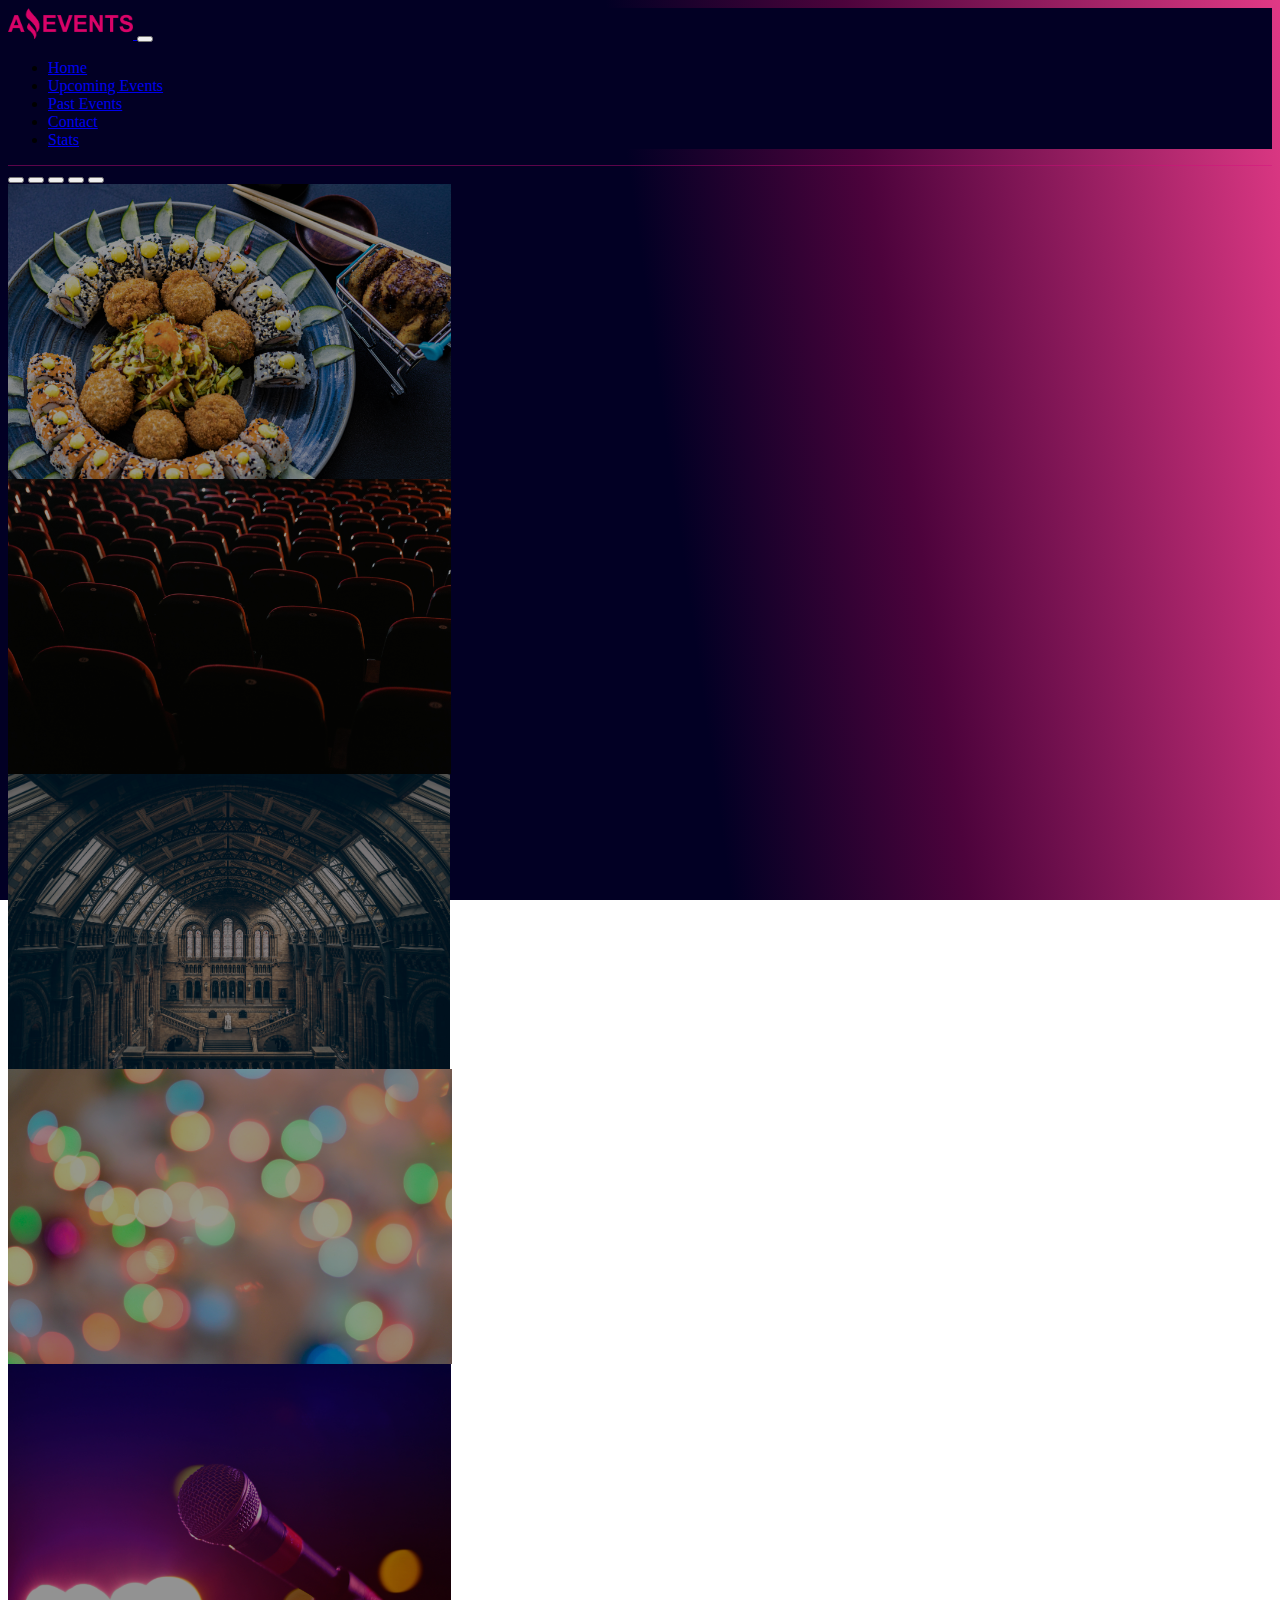
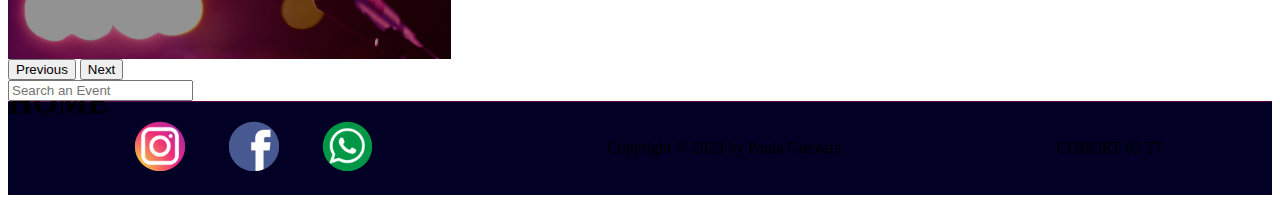
<file: index.html>
<!DOCTYPE html>
<html lang="en">

<head>
    <meta charset="UTF-8">
    <meta http-equiv="X-UA-Compatible" content="IE=edge">
    <meta name="viewport" content="width=device-width, initial-scale=1.0">
    <link rel="shortcut icon" href="./assets/favicon.png" type="image/x-icon">
    <title>AE Home</title>
    <link href="https://cdn.jsdelivr.net/npm/bootstrap@5.3.1/dist/css/bootstrap.min.css" rel="stylesheet"
        integrity="sha384-4bw+/aepP/YC94hEpVNVgiZdgIC5+VKNBQNGCHeKRQN+PtmoHDEXuppvnDJzQIu9" crossorigin="anonymous">
    <link rel="stylesheet" href="./styles/styles.css">
</head>


<body>
    <header>

        <nav class=" nav navbar navbar-dark navbar-expand-md  bg-body-tertiary">
            <div class="container-fluid">
                <a class="navbar-brand" href="#">
                    <img src="./assets/amazing_brand.png" alt="Bootstrap" width="125">
                </a>
                <button class="navbar-toggler" type="button" data-bs-toggle="collapse"
                    data-bs-target="#navbarSupportedContent" aria-controls="navbarSupportedContent"
                    aria-expanded="false" aria-label="Toggle navigation">
                    <span class="navbar-toggler-icon"></span>
                </button>
                <div class="collapse navbar-collapse" id="navbarSupportedContent">
                    <ul class="navbar-nav ms-auto">
                        <li class="nav-item">
                            <a class="nav-link active" aria-current="page" href="#">Home</a>
                        </li>
                        <li class="nav-item">
                            <a class="nav-link" href="./upcoming_events.html">Upcoming Events</a>
                        </li>
                        <li class="nav-item">
                            <a class="nav-link" href="./past_events.html">Past Events</a>
                        </li>
                        <li class="nav-item">
                            <a class="nav-link" href="./contact.html">Contact</a>
                        </li>
                        <li class="nav-item">
                            <a class="nav-link" href="./stats.html">Stats</a>
                        </li>

                    </ul>

                </div>
            </div>
        </nav>
    </header>

    <div class="container-fluid mt-2">
        <div id="carouselExampleIndicators" class="carousel slide col-auto" data-bs-ride="carousel">
            <div class="carousel-indicators">
                <button type="button" data-bs-target="#carouselExampleIndicators" data-bs-slide-to="0" class="active"
                    aria-current="true" aria-label="Slide 1"></button>
                <button type="button" data-bs-target="#carouselExampleIndicators" data-bs-slide-to="1"
                    aria-label="Slide 2"></button>
                <button type="button" data-bs-target="#carouselExampleIndicators" data-bs-slide-to="2"
                    aria-label="Slide 3"></button>
                <button type="button" data-bs-target="#carouselExampleIndicators" data-bs-slide-to="3"
                    aria-label="Slide 4"></button>
                <button type="button" data-bs-target="#carouselExampleIndicators" data-bs-slide-to="4"
                    aria-label="Slide 5"></button>
            </div>
            <div class="carousel-inner">
                <div class="carousel-item active c-item">
                    <img src="./assets/optional_banner_1.jpg" class="d-block w-100 c-img" alt="food">
                    <div class="carousel-caption top-0 mt-5 d-block">
                        <h1 class="display-1 fw-bolder mt-5">HOME</h1>
                    </div>
                </div>
                <div class="carousel-item c-item">
                    <img src="./assets/optional_banner_2.jpg" class="d-block w-100 c-img" alt="cinema seats">
                    <div class="carousel-caption top-0 mt-5  d-block">
                        <h1 class="display-1 fw-bolder mt-5">HOME</h1>
                    </div>
                </div>
                <div class="carousel-item c-item">
                    <img src="./assets/optional_banner_3.jpg" class="d-block w-100 c-img" alt="gothic building inside">
                    <div class="carousel-caption top-0 mt-5  d-block">
                        <h1 class="display-1 fw-bolder mt-5">HOME</h1>
                    </div>
                </div>
                <div class="carousel-item c-item">
                    <img src="./assets/optional_banner_4.jpg" class="d-block w-100 c-img"
                        alt="colorful distorted lights">
                    <div class="carousel-caption top-0 mt-5 d-block">
                        <h1 class="display-1 fw-bolder mt-5">HOME</h1>
                    </div>
                </div>
                <div class="carousel-item c-item">
                    <img src="./assets/optional_banner_5.jpg" class="d-block w-100 c-img" alt="microphone">
                    <div class="carousel-caption top-0 mt-5 d-block">
                        <h1 class="display-1 fw-bolder mt-5">HOME</h1>
                    </div>
                </div>
            </div>
            <button class="carousel-control-prev" type="button" data-bs-target="#carouselExampleIndicators"
                data-bs-slide="prev">
                <span class="carousel-control-prev-icon" aria-hidden="true"></span>
                <span class="visually-hidden">Previous</span>
            </button>
            <button class="carousel-control-next" type="button" data-bs-target="#carouselExampleIndicators"
                data-bs-slide="next">
                <span class="carousel-control-next-icon" aria-hidden="true"></span>
                <span class="visually-hidden">Next</span>
            </button>
        </div>

        <div class="container-fluid row row-cols-lg-auto g-3 align-content-around justify-content-around mt-3">
            <form class="form_op row row-cols-auto row-cols-lg-auto row-cols-sm-auto g-3" id="formContainer"></form>
            <div class="searchbar col-12">
                <form class="d-flex" role="search">
                    <input class="form-control" type="search" name="search" placeholder="Search an Event" aria-label="Search">
    
                </form>
            </div>
        </div>

        <div class="container mt-5">
            <div class="row" id="eventContainer"></div>
        </div>
    </div>
    <footer class="container-fluid mt-5 flex-column flex-xl-row flex-sm-column flex-md-column s-xl-row">
        <div class="social_med">
            <a href="http://www.instragram.com" target="_blank" rel="noopener noreferrer" title="instragram">
                <img src="./assets/instagram.png" alt="" class="social img-fluid">
            </a>
            <a href="http://www.facebook.com" target="_blank" rel="noopener noreferrer" title="facebook">
                <img src="./assets/facebook.png" alt="" class="social img-fluid">
            </a>
            <a href="http://www.whatsapp.com" target="_blank" rel="noopener noreferrer" title="whatsapp">

                <img src="./assets/whatsapp.png" alt="" class="social img-fluid">
            </a>
        </div>
        <p class="text-center">Copyright &copy; 2023 by Paula Guevara</p>

        <span class="text-center">COHORT 02 TT</span>


    </footer>


    <script src="https://cdn.jsdelivr.net/npm/bootstrap@5.3.1/dist/js/bootstrap.bundle.min.js"
        integrity="sha384-HwwvtgBNo3bZJJLYd8oVXjrBZt8cqVSpeBNS5n7C8IVInixGAoxmnlMuBnhbgrkm" crossorigin="anonymous">
        </script>
    <script src="./js/main.js"></script>
    <script src="./js/checkboxes.js"></script>
    <script src="./js/details.js"></script>
</body>

</html>
</file>
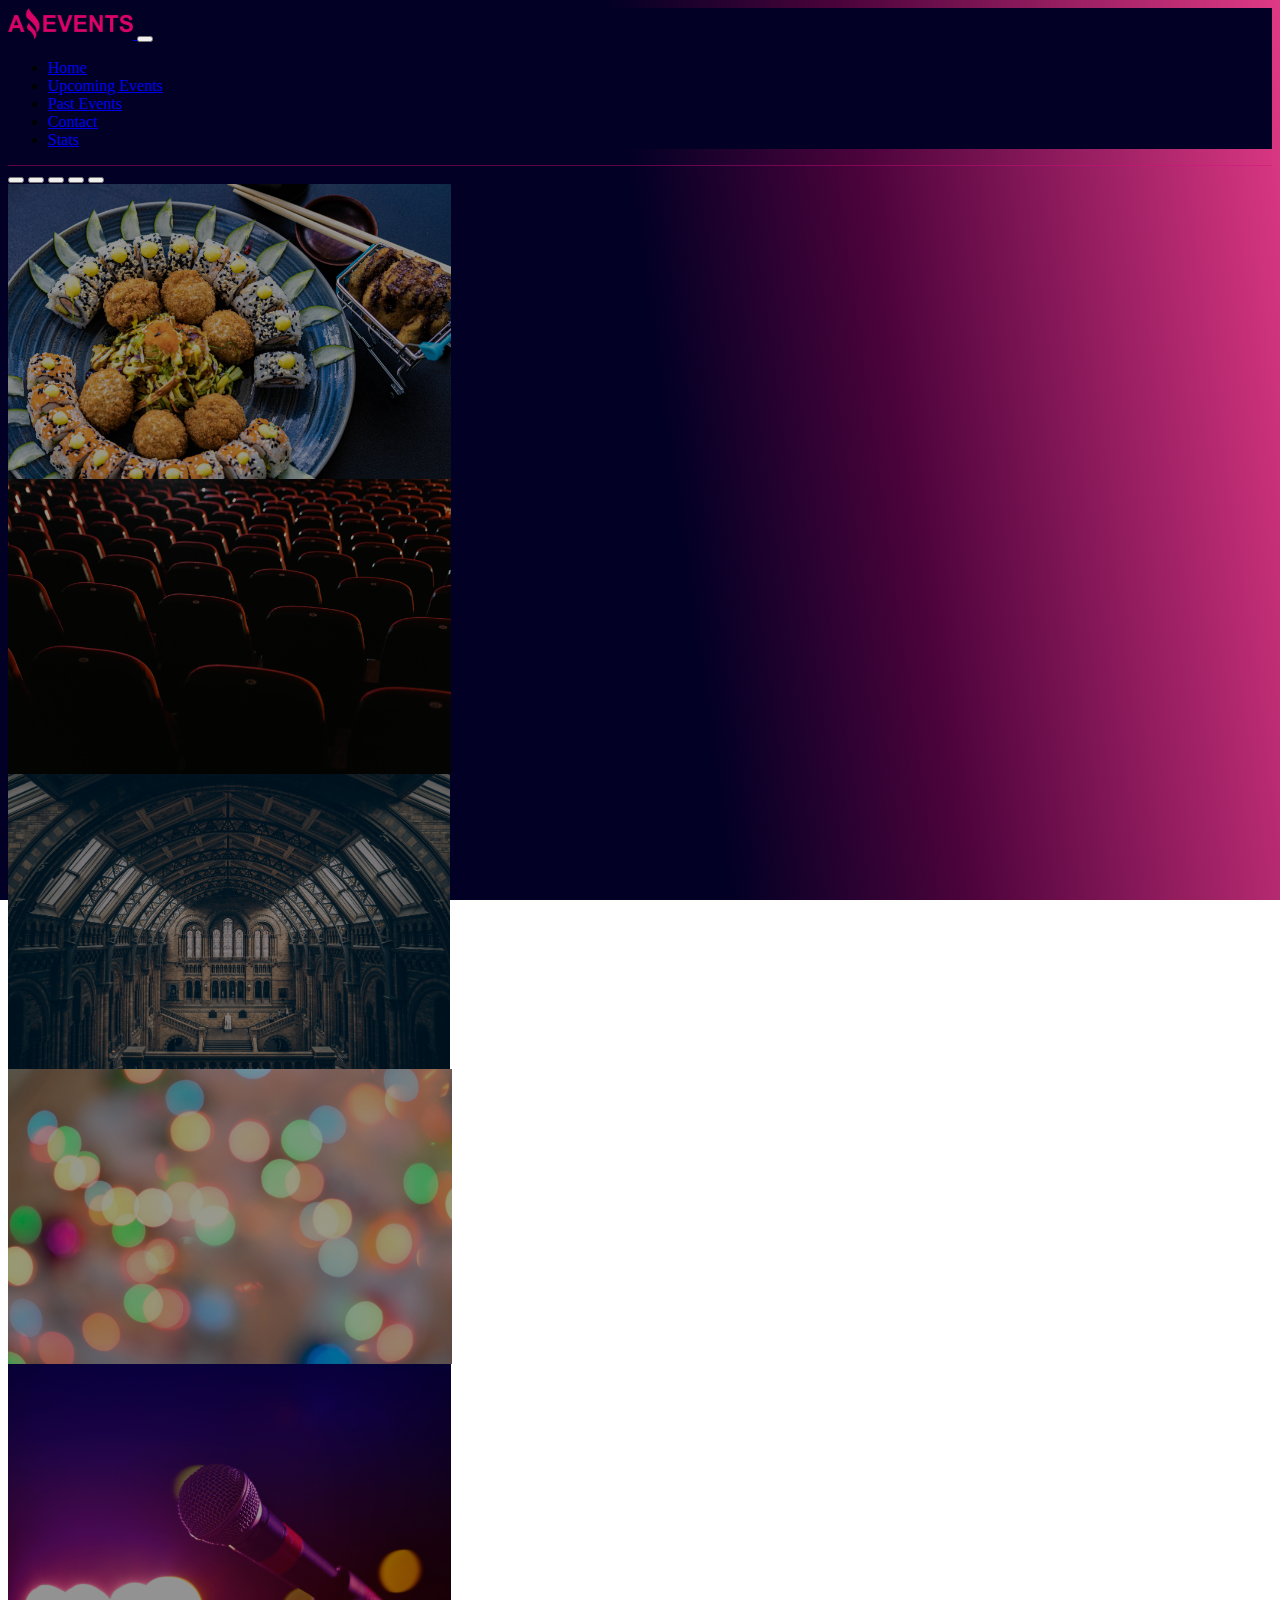
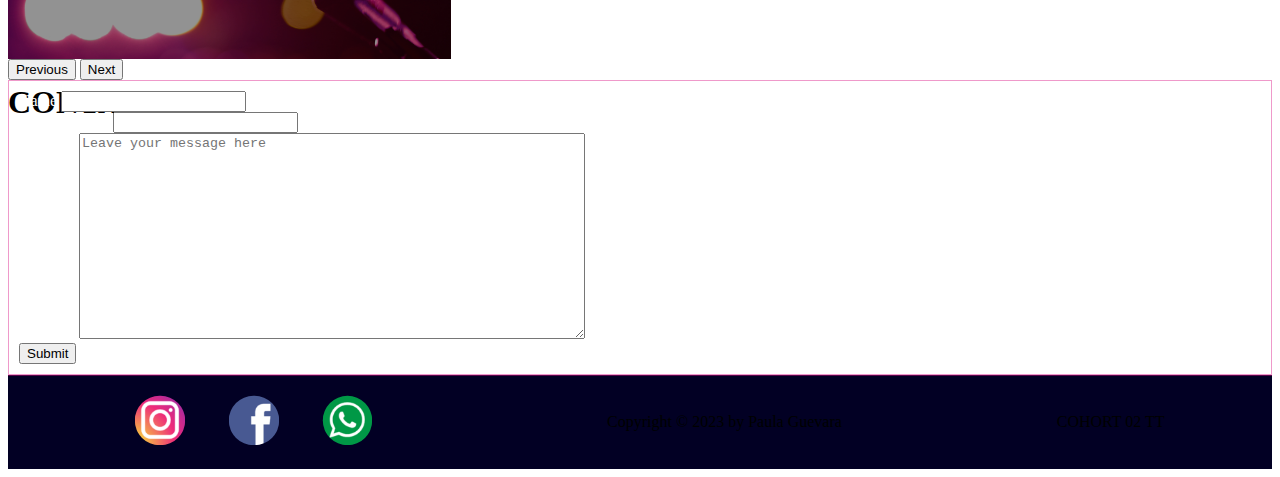
<file: contact.html>
<!DOCTYPE html>
<html lang="en">

<head>
    <meta charset="UTF-8">
    <meta http-equiv="X-UA-Compatible" content="IE=edge">
    <meta name="viewport" content="width=device-width, initial-scale=1.0">
    <link rel="shortcut icon" href="./assets/favicon.png" type="image/x-icon">
    <title>AE Contact</title>
    <link href="https://cdn.jsdelivr.net/npm/bootstrap@5.3.1/dist/css/bootstrap.min.css" rel="stylesheet"
        integrity="sha384-4bw+/aepP/YC94hEpVNVgiZdgIC5+VKNBQNGCHeKRQN+PtmoHDEXuppvnDJzQIu9" crossorigin="anonymous">
    <link rel="stylesheet" href="./styles/styles.css">
</head>


<body>
    <header>
        <nav class=" nav navbar navbar-dark navbar-expand-md  bg-body-tertiary">
            <div class="container-fluid">
                <a class="navbar-brand" href="./index.html">
                    <img src="./assets/amazing_brand.png" alt="Bootstrap" width="125">
                </a>
                <button class="navbar-toggler" type="button" data-bs-toggle="collapse"
                    data-bs-target="#navbarSupportedContent" aria-controls="navbarSupportedContent"
                    aria-expanded="false" aria-label="Toggle navigation">
                    <span class="navbar-toggler-icon"></span>
                </button>
                <div class="collapse navbar-collapse" id="navbarSupportedContent">
                    <ul class="navbar-nav ms-auto">
                        <li class="nav-item">
                            <a class="nav-link" aria-current="page" href="./index.html">Home</a>
                        </li>
                        <li class="nav-item">
                            <a class="nav-link" href="./index.html">Upcoming Events</a>
                        </li>
                        <li class="nav-item">
                            <a class="nav-link" href="./past_events.html">Past Events</a>
                        </li>
                        <li class="nav-item">
                            <a class="nav-link active" href="#">Contact</a>
                        </li>
                        <li class="nav-item">
                            <a class="nav-link" href="./stats.html">Stats</a>
                        </li>

                    </ul>

                </div>
            </div>
        </nav>
    </header>

    <main class="container-fluid mt-2">
        <div id="carouselExampleIndicators" class="carousel slide col-auto" data-bs-ride="carousel">
            <div class="carousel-indicators">
                <button type="button" data-bs-target="#carouselExampleIndicators" data-bs-slide-to="0" class="active"
                    aria-current="true" aria-label="Slide 1"></button>
                <button type="button" data-bs-target="#carouselExampleIndicators" data-bs-slide-to="1"
                    aria-label="Slide 2"></button>
                <button type="button" data-bs-target="#carouselExampleIndicators" data-bs-slide-to="2"
                    aria-label="Slide 3"></button>
                <button type="button" data-bs-target="#carouselExampleIndicators" data-bs-slide-to="3"
                    aria-label="Slide 4"></button>
                <button type="button" data-bs-target="#carouselExampleIndicators" data-bs-slide-to="4"
                    aria-label="Slide 5"></button>
            </div>
            <div class="carousel-inner">
                <div class="carousel-item active c-item">
                    <img src="./assets/optional_banner_1.jpg" class="d-block w-100 c-img" alt="food">
                    <div class="carousel-caption top-0 mt-5 d-block">
                        <h1 class="display-1 fw-bolder mt-5">CONTACT US</h1>
                    </div>
                </div>
                <div class="carousel-item c-item">
                    <img src="./assets/optional_banner_2.jpg" class="d-block w-100 c-img" alt="cinema seats">
                    <div class="carousel-caption top-0 mt-5  d-block">
                        <h1 class="display-1 fw-bolder mt-5">CONTACT US</h1>
                    </div>
                </div>
                <div class="carousel-item c-item">
                    <img src="./assets/optional_banner_3.jpg" class="d-block w-100 c-img" alt="gothic building inside">
                    <div class="carousel-caption top-0 mt-5  d-block">
                        <h1 class="display-1 fw-bolder mt-5">CONTACT US</h1>
                    </div>
                </div>
                <div class="carousel-item c-item">
                    <img src="./assets/optional_banner_4.jpg" class="d-block w-100 c-img"
                        alt="colorful distorted lights">
                    <div class="carousel-caption top-0 mt-5 d-block">
                        <h1 class="display-1 fw-bolder mt-5">CONTACT US</h1>
                    </div>
                </div>
                <div class="carousel-item c-item">
                    <img src="./assets/optional_banner_5.jpg" class="d-block w-100 c-img" alt="microphone">
                    <div class="carousel-caption top-0 mt-5 d-block">
                        <h1 class="display-1 fw-bolder mt-5">CONTACT US</h1>
                    </div>
                </div>
            </div>
            <button class="carousel-control-prev" type="button" data-bs-target="#carouselExampleIndicators"
                data-bs-slide="prev">
                <span class="carousel-control-prev-icon" aria-hidden="true"></span>
                <span class="visually-hidden">Previous</span>
            </button>
            <button class="carousel-control-next" type="button" data-bs-target="#carouselExampleIndicators"
                data-bs-slide="next">
                <span class="carousel-control-next-icon" aria-hidden="true"></span>
                <span class="visually-hidden">Next</span>
            </button>
        </div>

        <!-- Form-->
        <div class="container d-flex justify-content-around mt-5 mb-5">
            <form class="row g-3 form">
                <div class="col-md-6">
                    <label for="name" class="form-label">Name</label>
                    <input type="text" class="form-control" id="name">
                </div>
                <div class="col-md-6">
                    <label for="email" class="form-label">Email address</label>
                    <input type="email" class="form-control" id="email">
                </div>
                <div class="col-12">
                    <label for="message">Message</label>
                    <textarea class="form-control" placeholder="Leave your message here" id="message"></textarea>
                </div>
                <div class="col-12">
                    <button type="submit" class="btn btn-dark">Submit</button>

                </div>
            </form>
        </div>

    </main>
    <footer class="container-fluid mt-5 flex-column flex-xl-row flex-sm-column  flex-md-column s-xl-row">
        <div class="social_med">
            <a href="http://www.instragram.com" target="_blank" rel="noopener noreferrer" title="instragram">
                <img src="./assets/instagram.png" alt="" class="social img-fluid">
            </a>
            <a href="http://www.facebook.com" target="_blank" rel="noopener noreferrer" title="facebook">
                <img src="./assets/facebook.png" alt="" class="social img-fluid">
            </a>
            <a href="http://www.whatsapp.com" target="_blank" rel="noopener noreferrer" title="whatsapp">

                <img src="./assets/whatsapp.png" alt="" class="social img-fluid">
            </a>
        </div>
        <p class="text-center"> Copyright &copy; 2023 by Paula Guevara</p>
        <span class="text-center">COHORT 02 TT</span>
    </footer>
    <script src="https://cdn.jsdelivr.net/npm/bootstrap@5.3.1/dist/js/bootstrap.bundle.min.js"
        integrity="sha384-HwwvtgBNo3bZJJLYd8oVXjrBZt8cqVSpeBNS5n7C8IVInixGAoxmnlMuBnhbgrkm"
        crossorigin="anonymous"></script>
</body>

</html>
</file>
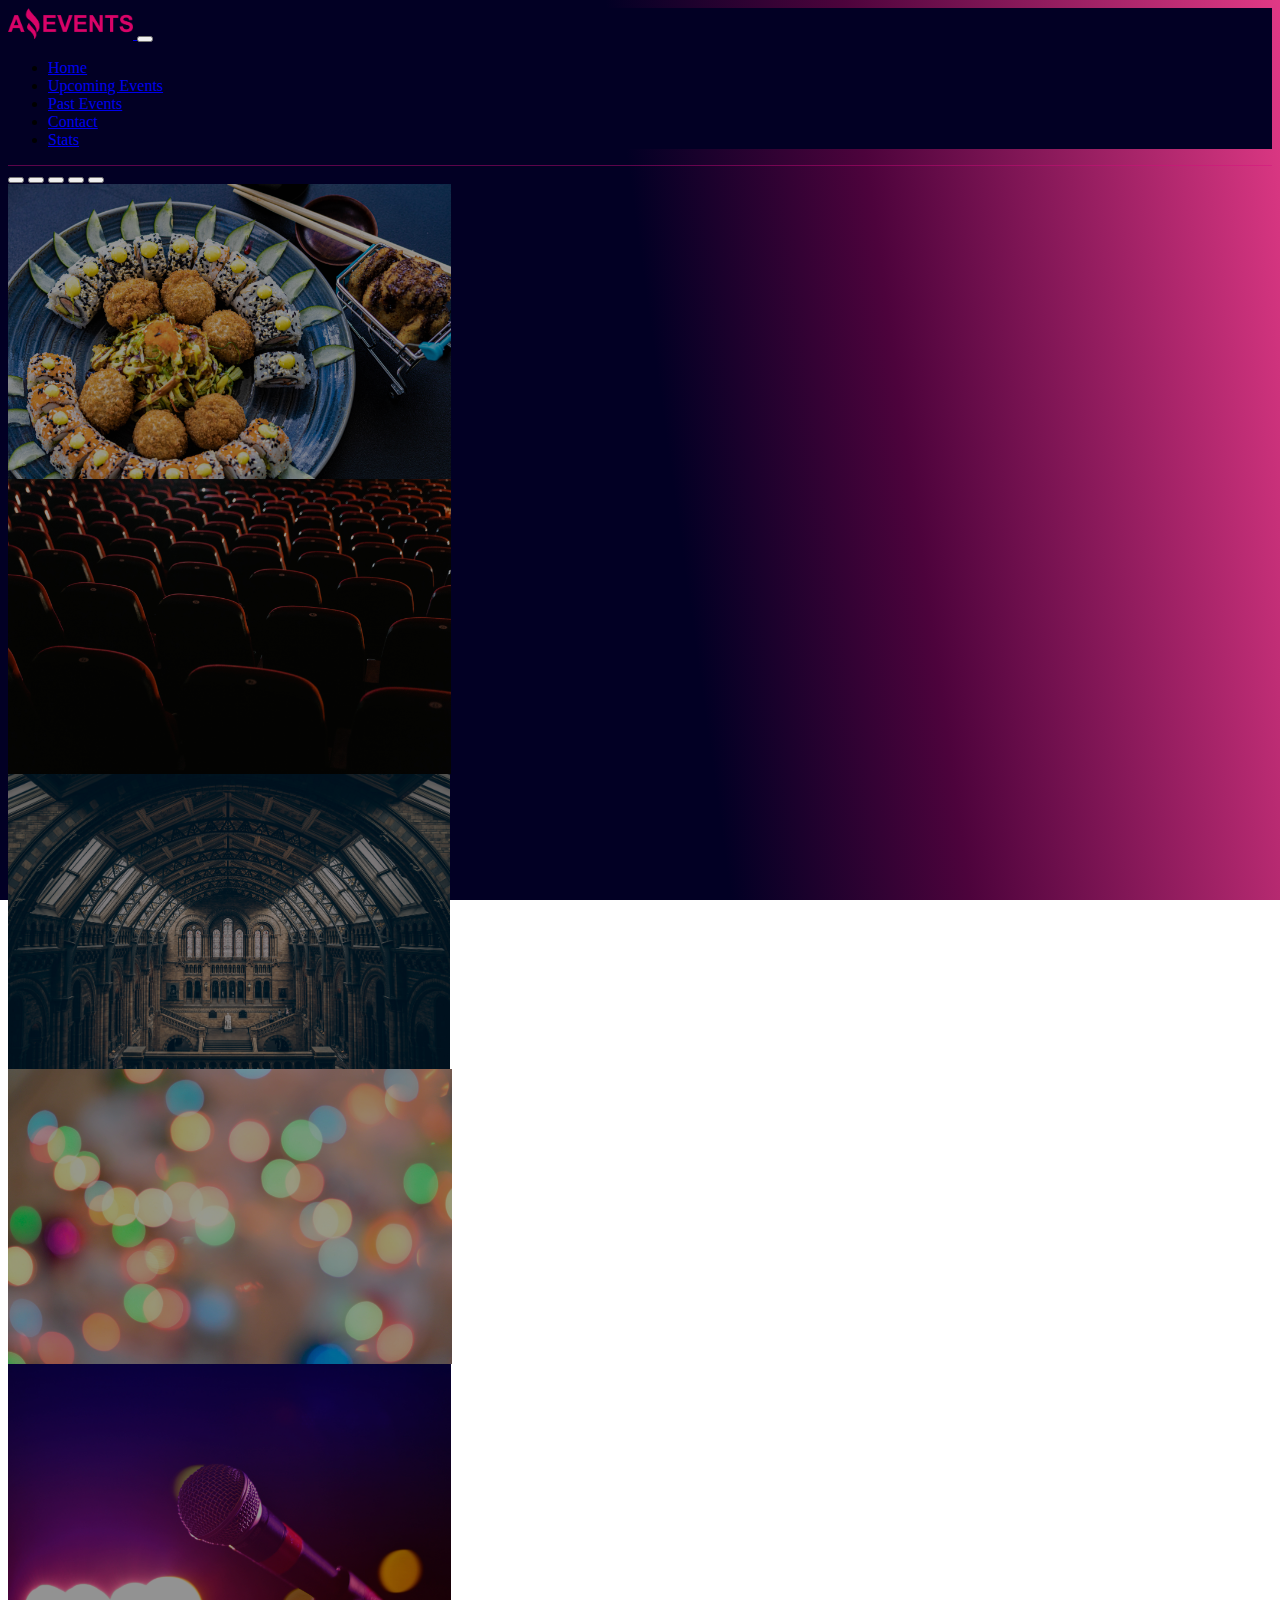
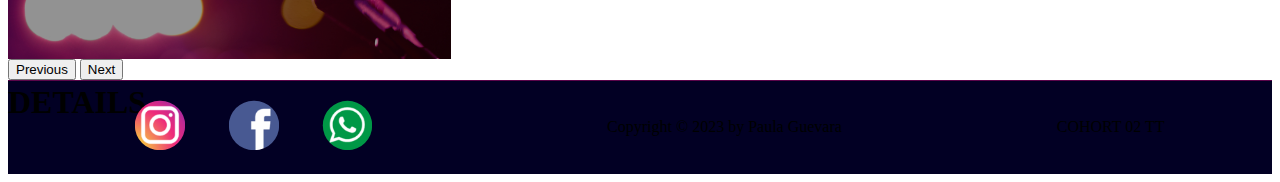
<file: details.html>
<!DOCTYPE html>
<html lang="en">

<head>
    <meta charset="UTF-8">
    <meta http-equiv="X-UA-Compatible" content="IE=edge">
    <meta name="viewport" content="width=device-width, initial-scale=1.0">
    <link rel="shortcut icon" href="./assets/favicon.png" type="image/x-icon">
    <title>AE Details</title>
    <link href="https://cdn.jsdelivr.net/npm/bootstrap@5.3.1/dist/css/bootstrap.min.css" rel="stylesheet"
        integrity="sha384-4bw+/aepP/YC94hEpVNVgiZdgIC5+VKNBQNGCHeKRQN+PtmoHDEXuppvnDJzQIu9" crossorigin="anonymous">
    <link rel="stylesheet" href="./styles/styles.css">
</head>


<body>
    <header>

        <nav class=" nav navbar navbar-dark navbar-expand-md  bg-body-tertiary">
            <div class="container-fluid">
                <a class="navbar-brand" href="./index.html">
                    <img src="./assets/amazing_brand.png" alt="Bootstrap" width="125">
                </a>
                <button class="navbar-toggler" type="button" data-bs-toggle="collapse"
                    data-bs-target="#navbarSupportedContent" aria-controls="navbarSupportedContent"
                    aria-expanded="false" aria-label="Toggle navigation">
                    <span class="navbar-toggler-icon"></span>
                </button>
                <div class="collapse navbar-collapse" id="navbarSupportedContent">
                    <ul class="navbar-nav ms-auto">
                        <li class="nav-item">
                            <a class="nav-link" aria-current="page" href="./index.html">Home</a>
                        </li>
                        <li class="nav-item">
                            <a class="nav-link" href="./index.html">Upcoming Events</a>
                        </li>
                        <li class="nav-item">
                            <a class="nav-link" href="./past_events.html">Past Events</a>
                        </li>
                        <li class="nav-item">
                            <a class="nav-link" href="./contact.html">Contact</a>
                        </li>
                        <li class="nav-item">
                            <a class="nav-link" href="./stats.html">Stats</a>
                        </li>

                    </ul>

                </div>
            </div>
        </nav>
    </header>

    <main class="container-fluid">
        <div id="carouselExampleIndicators" class="carousel slide col-auto" data-bs-ride="carousel">
            <div class="carousel-indicators">
                <button type="button" data-bs-target="#carouselExampleIndicators" data-bs-slide-to="0" class="active"
                    aria-current="true" aria-label="Slide 1"></button>
                <button type="button" data-bs-target="#carouselExampleIndicators" data-bs-slide-to="1"
                    aria-label="Slide 2"></button>
                <button type="button" data-bs-target="#carouselExampleIndicators" data-bs-slide-to="2"
                    aria-label="Slide 3"></button>
                <button type="button" data-bs-target="#carouselExampleIndicators" data-bs-slide-to="3"
                    aria-label="Slide 4"></button>
                <button type="button" data-bs-target="#carouselExampleIndicators" data-bs-slide-to="4"
                    aria-label="Slide 5"></button>
            </div>
            <div class="carousel-inner">
                <div class="carousel-item active c-item">
                    <img src="./assets/optional_banner_1.jpg" class="d-block w-100 c-img" alt="food">
                    <div class="carousel-caption top-0 mt-5 d-block">
                        <h1 class="display-1 fw-bolder mt-5">DETAILS</h1>
                    </div>
                </div>
                <div class="carousel-item c-item">
                    <img src="./assets/optional_banner_2.jpg" class="d-block w-100 c-img" alt="cinema seats">
                    <div class="carousel-caption top-0 mt-5  d-block">
                        <h1 class="display-1 fw-bolder mt-5">DETAILS</h1>
                    </div>
                </div>
                <div class="carousel-item c-item">
                    <img src="./assets/optional_banner_3.jpg" class="d-block w-100 c-img" alt="gothic building inside">
                    <div class="carousel-caption top-0 mt-5  d-block">
                        <h1 class="display-1 fw-bolder mt-5">DETAILS</h1>
                    </div>
                </div>
                <div class="carousel-item c-item">
                    <img src="./assets/optional_banner_4.jpg" class="d-block w-100 c-img"
                        alt="colorful distorted lights">
                    <div class="carousel-caption top-0 mt-5 d-block">
                        <h1 class="display-1 fw-bolder mt-5">DETAILS</h1>
                    </div>
                </div>
                <div class="carousel-item c-item">
                    <img src="./assets/optional_banner_5.jpg" class="d-block w-100 c-img" alt="microphone">
                    <div class="carousel-caption top-0 mt-5 d-block">
                        <h1 class="display-1 fw-bolder mt-5">DETAILS</h1>
                    </div>
                </div>
            </div>
            <button class="carousel-control-prev" type="button" data-bs-target="#carouselExampleIndicators"
                data-bs-slide="prev">
                <span class="carousel-control-prev-icon" aria-hidden="true"></span>
                <span class="visually-hidden">Previous</span>
            </button>
            <button class="carousel-control-next" type="button" data-bs-target="#carouselExampleIndicators"
                data-bs-slide="next">
                <span class="carousel-control-next-icon" aria-hidden="true"></span>
                <span class="visually-hidden">Next</span>
            </button>
        </div>
        <div class="card_div card mx-auto mb-3 bg-secondary-subtle mt-5" id="details_div">
        </div>
    </main>
    <footer class="container-fluid mt-5 flex-column flex-xl-row flex-sm-column  flex-md-column s-xl-row mt-5">
        <div class="social_med">
            <a href="http://www.instragram.com" target="_blank" rel="noopener noreferrer" title="instragram">
                <img src="./assets/instagram.png" alt="" class="social img-fluid">
            </a>
            <a href="http://www.facebook.com" target="_blank" rel="noopener noreferrer" title="facebook">
                <img src="./assets/facebook.png" alt="" class="social img-fluid">
            </a>
            <a href="http://www.whatsapp.com" target="_blank" rel="noopener noreferrer" title="whatsapp">

                <img src="./assets/whatsapp.png" alt="" class="social img-fluid">
            </a>
        </div>
        <p class="text-center">Copyright &copy; 2023 by Paula Guevara</p>
        <span class="text-center">COHORT 02 TT</span>
    </footer>

    <script src="https://cdn.jsdelivr.net/npm/bootstrap@5.3.1/dist/js/bootstrap.bundle.min.js"
        integrity="sha384-HwwvtgBNo3bZJJLYd8oVXjrBZt8cqVSpeBNS5n7C8IVInixGAoxmnlMuBnhbgrkm"
        crossorigin="anonymous"></script>
    <script src="./js/details.js"></script>
</body>

</html>
</file>
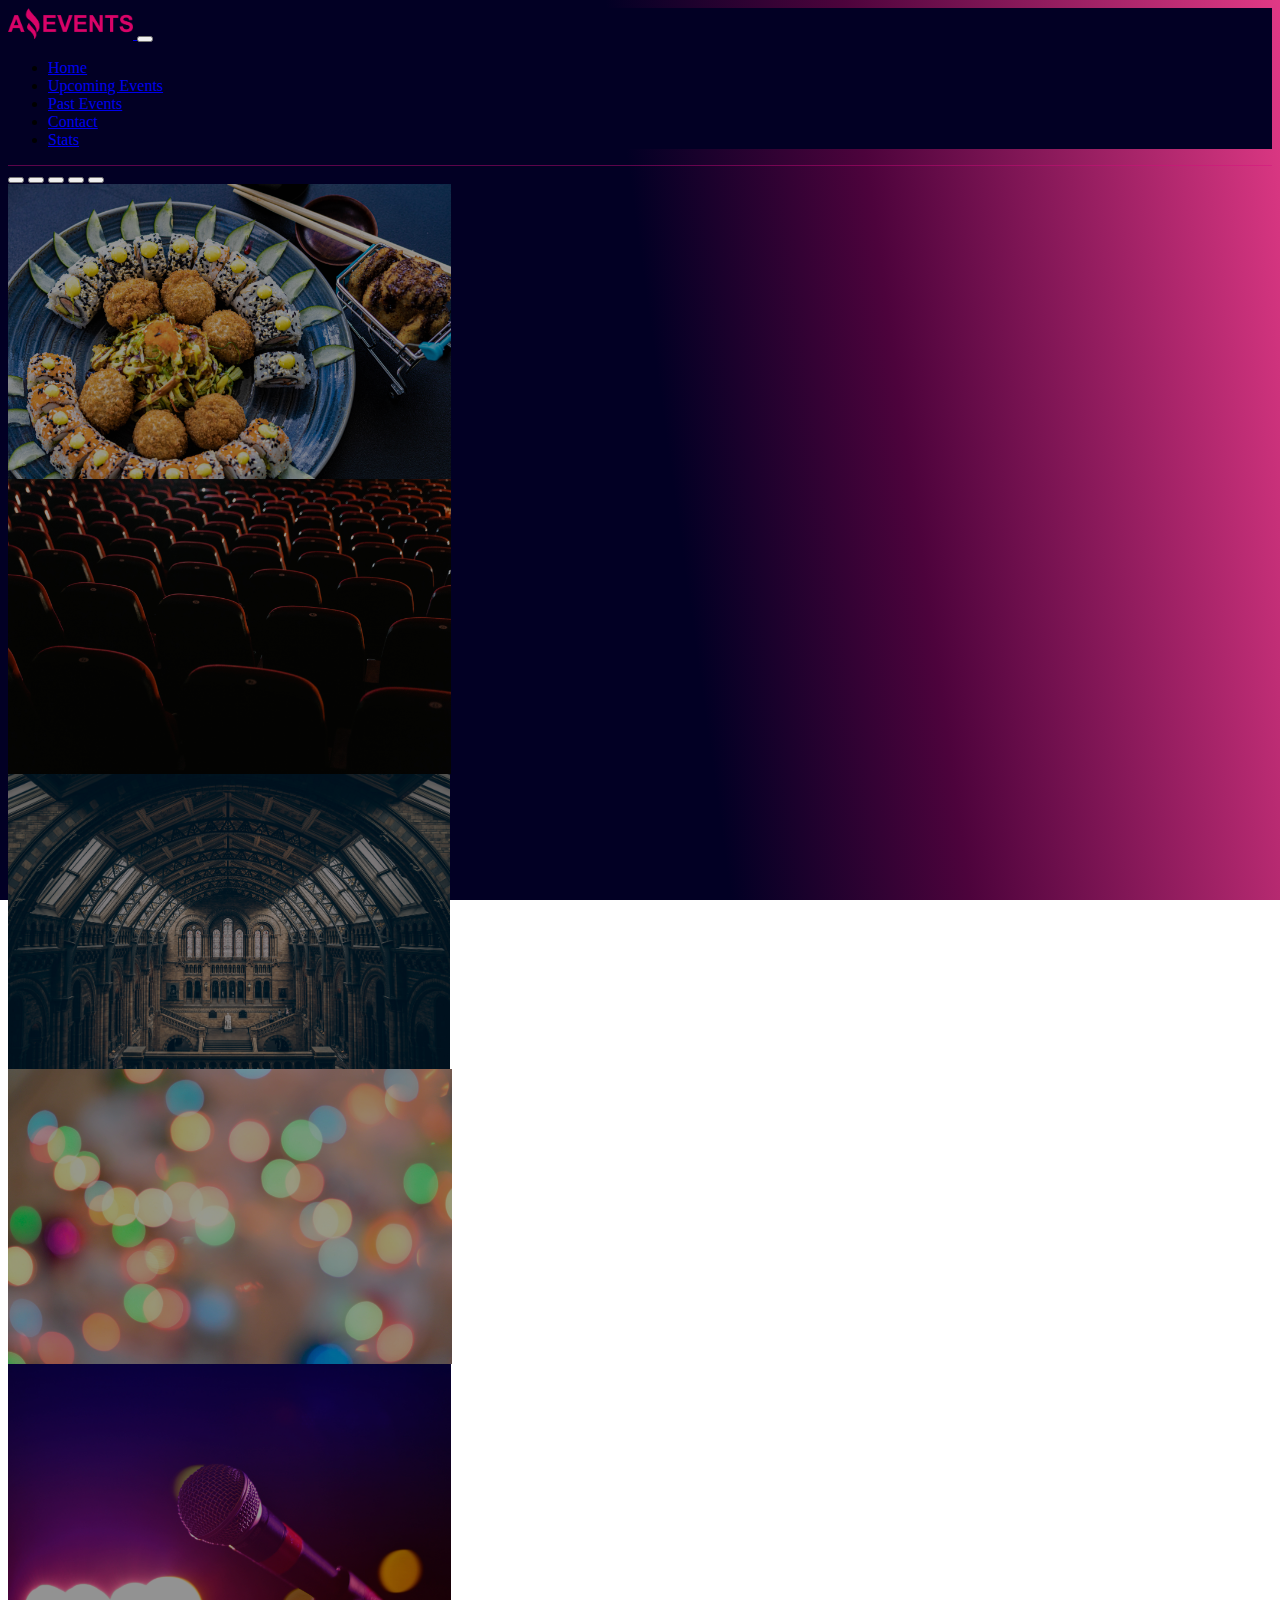
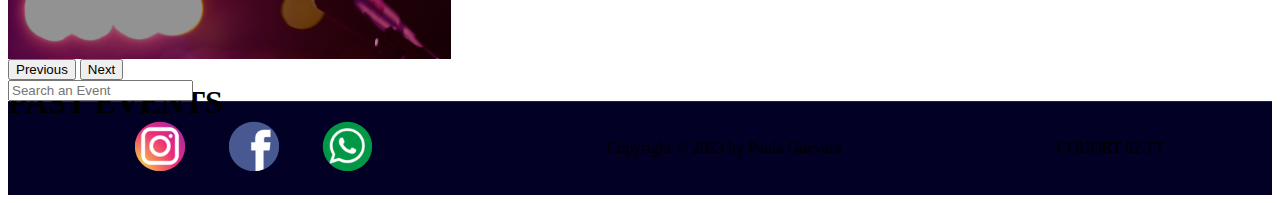
<file: past_events.html>
<!DOCTYPE html>
<html lang="en">

<head>
    <meta charset="UTF-8">
    <meta http-equiv="X-UA-Compatible" content="IE=edge">
    <meta name="viewport" content="width=device-width, initial-scale=1.0">
    <link rel="shortcut icon" href="./assets/favicon.png" type="image/x-icon">
    <title>AE Past Events</title>
    <link href="https://cdn.jsdelivr.net/npm/bootstrap@5.3.1/dist/css/bootstrap.min.css" rel="stylesheet"
        integrity="sha384-4bw+/aepP/YC94hEpVNVgiZdgIC5+VKNBQNGCHeKRQN+PtmoHDEXuppvnDJzQIu9" crossorigin="anonymous">
    <link rel="stylesheet" href="./styles/styles.css">
</head>


<body>
    <header>

        <nav class=" nav navbar navbar-dark navbar-expand-md  bg-body-tertiary">
            <div class="container-fluid">
                <a class="navbar-brand" href="./index.html">
                    <img src="./assets/amazing_brand.png" alt="Bootstrap" width="125">
                </a>
                <button class="navbar-toggler" type="button" data-bs-toggle="collapse"
                    data-bs-target="#navbarSupportedContent" aria-controls="navbarSupportedContent"
                    aria-expanded="false" aria-label="Toggle navigation">
                    <span class="navbar-toggler-icon"></span>
                </button>
                <div class="collapse navbar-collapse" id="navbarSupportedContent">
                    <ul class="navbar-nav ms-auto">
                        <li class="nav-item">
                            <a class="nav-link" aria-current="page" href="./index.html">Home</a>
                        </li>
                        <li class="nav-item">
                            <a class="nav-link" href="./index.html">Upcoming Events</a>
                        </li>
                        <li class="nav-item">
                            <a class="nav-link active" href="#">Past Events</a>
                        </li>
                        <li class="nav-item">
                            <a class="nav-link" href="./contact.html">Contact</a>
                        </li>
                        <li class="nav-item">
                            <a class="nav-link" href="./stats.html">Stats</a>
                        </li>

                    </ul>

                </div>
            </div>
        </nav>
    </header>

    <main class="container-fluid mt-2">
        <div id="carouselExampleIndicators" class="carousel slide col-auto" data-bs-ride="carousel">
            <div class="carousel-indicators">
                <button type="button" data-bs-target="#carouselExampleIndicators" data-bs-slide-to="0" class="active"
                    aria-current="true" aria-label="Slide 1"></button>
                <button type="button" data-bs-target="#carouselExampleIndicators" data-bs-slide-to="1"
                    aria-label="Slide 2"></button>
                <button type="button" data-bs-target="#carouselExampleIndicators" data-bs-slide-to="2"
                    aria-label="Slide 3"></button>
                <button type="button" data-bs-target="#carouselExampleIndicators" data-bs-slide-to="3"
                    aria-label="Slide 4"></button>
                <button type="button" data-bs-target="#carouselExampleIndicators" data-bs-slide-to="4"
                    aria-label="Slide 5"></button>
            </div>
            <div class="carousel-inner">
                <div class="carousel-item active c-item">
                    <img src="./assets/optional_banner_1.jpg" class="d-block w-100 c-img" alt="food">
                    <div class="carousel-caption top-0 mt-5 d-block">
                        <h1 class="display-1 fw-bolder mt-5">PAST EVENTS</h1>
                    </div>
                </div>
                <div class="carousel-item c-item">
                    <img src="./assets/optional_banner_2.jpg" class="d-block w-100 c-img" alt="cinema seats">
                    <div class="carousel-caption top-0 mt-5  d-block">
                        <h1 class="display-1 fw-bolder mt-5">PAST EVENTS</h1>
                    </div>
                </div>
                <div class="carousel-item c-item">
                    <img src="./assets/optional_banner_3.jpg" class="d-block w-100 c-img" alt="gothic building inside">
                    <div class="carousel-caption top-0 mt-5  d-block">
                        <h1 class="display-1 fw-bolder mt-5">PAST EVENTS</h1>
                    </div>
                </div>
                <div class="carousel-item c-item">
                    <img src="./assets/optional_banner_4.jpg" class="d-block w-100 c-img"
                        alt="colorful distorted lights">
                    <div class="carousel-caption top-0 mt-5 d-block">
                        <h1 class="display-1 fw-bolder mt-5">PAST EVENTS</h1>
                    </div>
                </div>
                <div class="carousel-item c-item">
                    <img src="./assets/optional_banner_5.jpg" class="d-block w-100 c-img" alt="microphone">
                    <div class="carousel-caption top-0 mt-5 d-block">
                        <h1 class="display-1 fw-bolder mt-5">PAST EVENTS</h1>
                    </div>
                </div>
            </div>
            <button class="carousel-control-prev" type="button" data-bs-target="#carouselExampleIndicators"
                data-bs-slide="prev">
                <span class="carousel-control-prev-icon" aria-hidden="true"></span>
                <span class="visually-hidden">Previous</span>
            </button>
            <button class="carousel-control-next" type="button" data-bs-target="#carouselExampleIndicators"
                data-bs-slide="next">
                <span class="carousel-control-next-icon" aria-hidden="true"></span>
                <span class="visually-hidden">Next</span>
            </button>
        </div>
        <div class="container-fluid row row-cols-lg-auto g-3 align-content-around justify-content-around mt-3">
            <form class="form_op row row-cols-auto row-cols-lg-auto row-cols-sm-auto g-3" id="formContainer"></form>
            <div class="searchbar col-12">
                <form class="d-flex" role="search">
                    <input class="form-control" type="search" name="search" placeholder="Search an Event" aria-label="Search">
                </form>
            </div>
        </div>
        
        <div class="container mt-5">
            <div class="row" id="eventContainer"></div>
        </div>

    </main>
    <footer class="container-fluid mt-5 flex-column flex-xl-row flex-sm-column  flex-md-column s-xl-row">
        <div class="social_med">
            <a href="http://www.instragram.com" target="_blank" rel="noopener noreferrer" title="instragram">
                <img src="./assets/instagram.png" alt="" class="social img-fluid">
            </a>
            <a href="http://www.facebook.com" target="_blank" rel="noopener noreferrer" title="facebook">
                <img src="./assets/facebook.png" alt="" class="social img-fluid">
            </a>
            <a href="http://www.whatsapp.com" target="_blank" rel="noopener noreferrer" title="whatsapp">

                <img src="./assets/whatsapp.png" alt="" class="social img-fluid">
            </a>
        </div>
        <p class="text-center">Copyright &copy; 2023 by Paula Guevara</p>
        <span class="text-center">COHORT 02 TT</span>
    </footer>
    <script src="https://cdn.jsdelivr.net/npm/bootstrap@5.3.1/dist/js/bootstrap.bundle.min.js"
        integrity="sha384-HwwvtgBNo3bZJJLYd8oVXjrBZt8cqVSpeBNS5n7C8IVInixGAoxmnlMuBnhbgrkm" crossorigin="anonymous">
        </script>
    <script src="./js/main.js"></script>
    <script src="./js/past_events.js"></script>
    <script src="./js/checkboxes.js"></script>
</body>

</html>
</file>
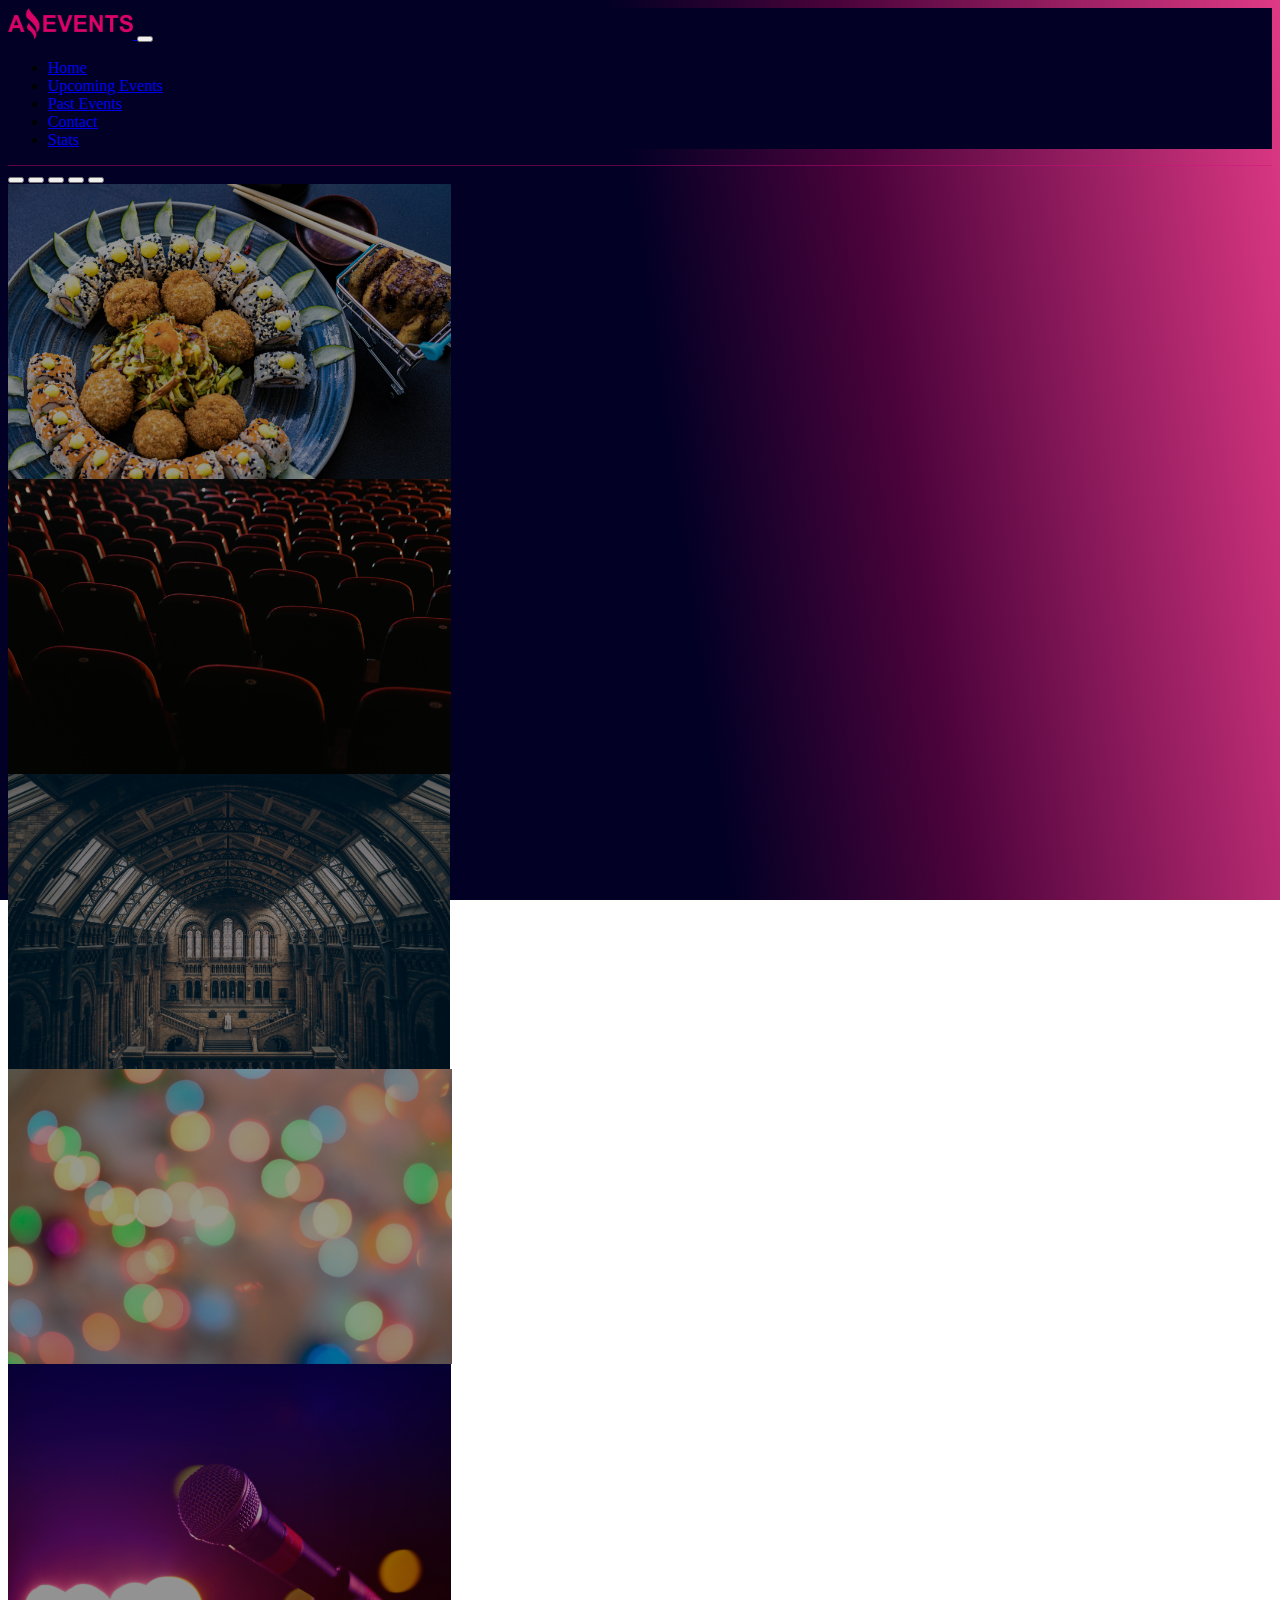
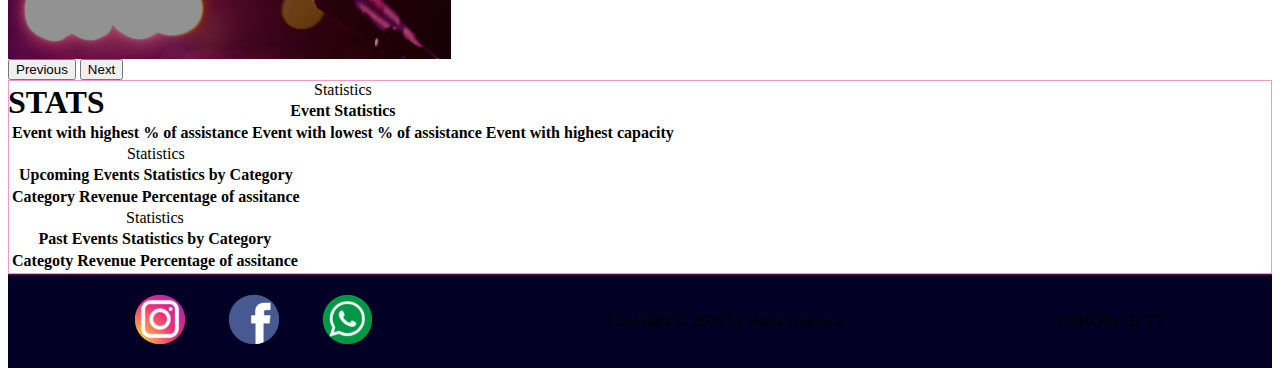
<file: stats.html>
<!DOCTYPE html>
<html lang="en">

<head>
    <meta charset="UTF-8">
    <meta http-equiv="X-UA-Compatible" content="IE=edge">
    <meta name="viewport" content="width=device-width, initial-scale=1.0">
    <link rel="shortcut icon" href="./assets/favicon.png" type="image/x-icon">
    <title>AE Stats</title>
    <link href="https://cdn.jsdelivr.net/npm/bootstrap@5.3.1/dist/css/bootstrap.min.css" rel="stylesheet"
        integrity="sha384-4bw+/aepP/YC94hEpVNVgiZdgIC5+VKNBQNGCHeKRQN+PtmoHDEXuppvnDJzQIu9" crossorigin="anonymous">
    <link rel="stylesheet" href="./styles/styles.css">
</head>

<body>
    <header>
        <nav class=" nav navbar navbar-dark navbar-expand-md  bg-body-tertiary">
            <div class="container-fluid">
                <a class="navbar-brand" href="./index.html">
                    <img src="./assets/amazing_brand.png" alt="Bootstrap" width="125">
                </a>
                <button class="navbar-toggler" type="button" data-bs-toggle="collapse"
                    data-bs-target="#navbarSupportedContent" aria-controls="navbarSupportedContent"
                    aria-expanded="false" aria-label="Toggle navigation">
                    <span class="navbar-toggler-icon"></span>
                </button>
                <div class="collapse navbar-collapse" id="navbarSupportedContent">
                    <ul class="navbar-nav ms-auto">
                        <li class="nav-item">
                            <a class="nav-link" aria-current="page" href="./index.html">Home</a>
                        </li>
                        <li class="nav-item">
                            <a class="nav-link" href="./index.html">Upcoming Events</a>
                        </li>
                        <li class="nav-item">
                            <a class="nav-link" href="./past_events.html">Past Events</a>
                        </li>
                        <li class="nav-item">
                            <a class="nav-link" href="./contact.html">Contact</a>
                        </li>
                        <li class="nav-item">
                            <a class="nav-link active" href="#">Stats</a>
                        </li>
                    </ul>

                </div>
            </div>
        </nav>
    </header>

    <main class="container-fluid mt-2">
        <div id="carouselExampleIndicators" class="carousel slide col-auto" data-bs-ride="carousel">
            <div class="carousel-indicators">
                <button type="button" data-bs-target="#carouselExampleIndicators" data-bs-slide-to="0" class="active"
                    aria-current="true" aria-label="Slide 1"></button>
                <button type="button" data-bs-target="#carouselExampleIndicators" data-bs-slide-to="1"
                    aria-label="Slide 2"></button>
                <button type="button" data-bs-target="#carouselExampleIndicators" data-bs-slide-to="2"
                    aria-label="Slide 3"></button>
                <button type="button" data-bs-target="#carouselExampleIndicators" data-bs-slide-to="3"
                    aria-label="Slide 4"></button>
                <button type="button" data-bs-target="#carouselExampleIndicators" data-bs-slide-to="4"
                    aria-label="Slide 5"></button>
            </div>
            <div class="carousel-inner">
                <div class="carousel-item active c-item">
                    <img src="./assets/optional_banner_1.jpg" class="d-block w-100 c-img" alt="food">
                    <div class="carousel-caption top-0 mt-5 d-block">
                        <h1 class="display-1 fw-bolder mt-5">STATS</h1>
                    </div>
                </div>
                <div class="carousel-item c-item">
                    <img src="./assets/optional_banner_2.jpg" class="d-block w-100 c-img" alt="cinema seats">
                    <div class="carousel-caption top-0 mt-5  d-block">
                        <h1 class="display-1 fw-bolder mt-5">STATS</h1>
                    </div>
                </div>
                <div class="carousel-item c-item">
                    <img src="./assets/optional_banner_3.jpg" class="d-block w-100 c-img" alt="gothic building inside">
                    <div class="carousel-caption top-0 mt-5  d-block">
                        <h1 class="display-1 fw-bolder mt-5">STATS</h1>
                    </div>
                </div>
                <div class="carousel-item c-item">
                    <img src="./assets/optional_banner_4.jpg" class="d-block w-100 c-img"
                        alt="colorful distorted lights">
                    <div class="carousel-caption top-0 mt-5 d-block">
                        <h1 class="display-1 fw-bolder mt-5">STATS</h1>
                    </div>
                </div>
                <div class="carousel-item c-item">
                    <img src="./assets/optional_banner_5.jpg" class="d-block w-100 c-img" alt="microphone">
                    <div class="carousel-caption top-0 mt-5 d-block">
                        <h1 class="display-1 fw-bolder mt-5">STATS</h1>
                    </div>
                </div>
            </div>
            <button class="carousel-control-prev" type="button" data-bs-target="#carouselExampleIndicators"
                data-bs-slide="prev">
                <span class="carousel-control-prev-icon" aria-hidden="true"></span>
                <span class="visually-hidden">Previous</span>
            </button>
            <button class="carousel-control-next" type="button" data-bs-target="#carouselExampleIndicators"
                data-bs-slide="next">
                <span class="carousel-control-next-icon" aria-hidden="true"></span>
                <span class="visually-hidden">Next</span>
            </button>
        </div>

        <!-- table -->

        <div class="table-responsive mx-auto mt-5 mb-5 div_table" id="t1">
            <table class="table table-secondary table-bordered table-striped-columns">
                <caption class="d-none">Statistics</caption>
                <thead class="table-dark">
                    <tr>
                        <th scope="col" colspan="3" class="text-center">Event Statistics</th>
                    </tr>
                    <tr>
                        <th scope="row">Event with highest % of assistance</th>
                        <th scope="row">Event with lowest % of assistance</th>
                        <th scope="row">Event with highest capacity</th>
                    </tr>
                </thead>
                <tbody class="table-group-divider">  
                </tbody>
            </table>
            <table class="table table-secondary table-bordered table-striped-columns" id="t2">
                <caption class="d-none">Statistics</caption>

                <thead class="table-dark">
                    <tr>
                        <th scope="col" colspan="3" class="text-center">Upcoming Events Statistics by Category</th>
                    </tr>
                    <tr>
                        <th scope="row">Category</th>
                        <th scope="row">Revenue</th>
                        <th scope="row">Percentage of assitance</th>
                    </tr>
                </thead>
                <tbody>
                </tbody>
            </table>
            <table class="table table-secondary table-bordered table-striped-columns" id="t3">
                <caption class="d-none">Statistics</caption>

                <thead class="table-dark">
                    <tr>
                        <th scope="col" colspan="3" class="text-center"> Past Events Statistics by Category</th>
                    </tr>
                    <tr>
                        <th scope="row">Categoty</th>
                        <th scope="row">Revenue</th>
                        <th scope="row">Percentage of assitance</th>
                    </tr>
                </thead>
                <tbody>
                </tbody>

            </table>
        </div>
    </main>
    <footer class="container-fluid mt-5 flex-column flex-xl-row flex-sm-column  flex-md-column s-xl-row">
        <div class="social_med">
            <a href="http://www.instragram.com" target="_blank" rel="noopener noreferrer" title="instragram">
                <img src="./assets/instagram.png" alt="" class="social img-fluid">
            </a>
            <a href="http://www.facebook.com" target="_blank" rel="noopener noreferrer" title="facebook">
                <img src="./assets/facebook.png" alt="" class="social img-fluid">
            </a>
            <a href="http://www.whatsapp.com" target="_blank" rel="noopener noreferrer" title="whatsapp">

                <img src="./assets/whatsapp.png" alt="" class="social img-fluid">
            </a>
        </div>
        <p class="text-center"> Copyright &copy; 2023 by Paula Guevara</p>
        <span class="text-center">COHORT 02 TT</span>
    </footer>
    <script src="https://cdn.jsdelivr.net/npm/bootstrap@5.3.1/dist/js/bootstrap.bundle.min.js"
        integrity="sha384-HwwvtgBNo3bZJJLYd8oVXjrBZt8cqVSpeBNS5n7C8IVInixGAoxmnlMuBnhbgrkm"
        crossorigin="anonymous"></script>
        <script src="./js/main.js"></script>
        <script src="./js/upcoming_events.js"></script>
        <script src="./js/past_events.js"></script>
        <script src="./js/stats.js"></script>
</body>

</html>
</file>
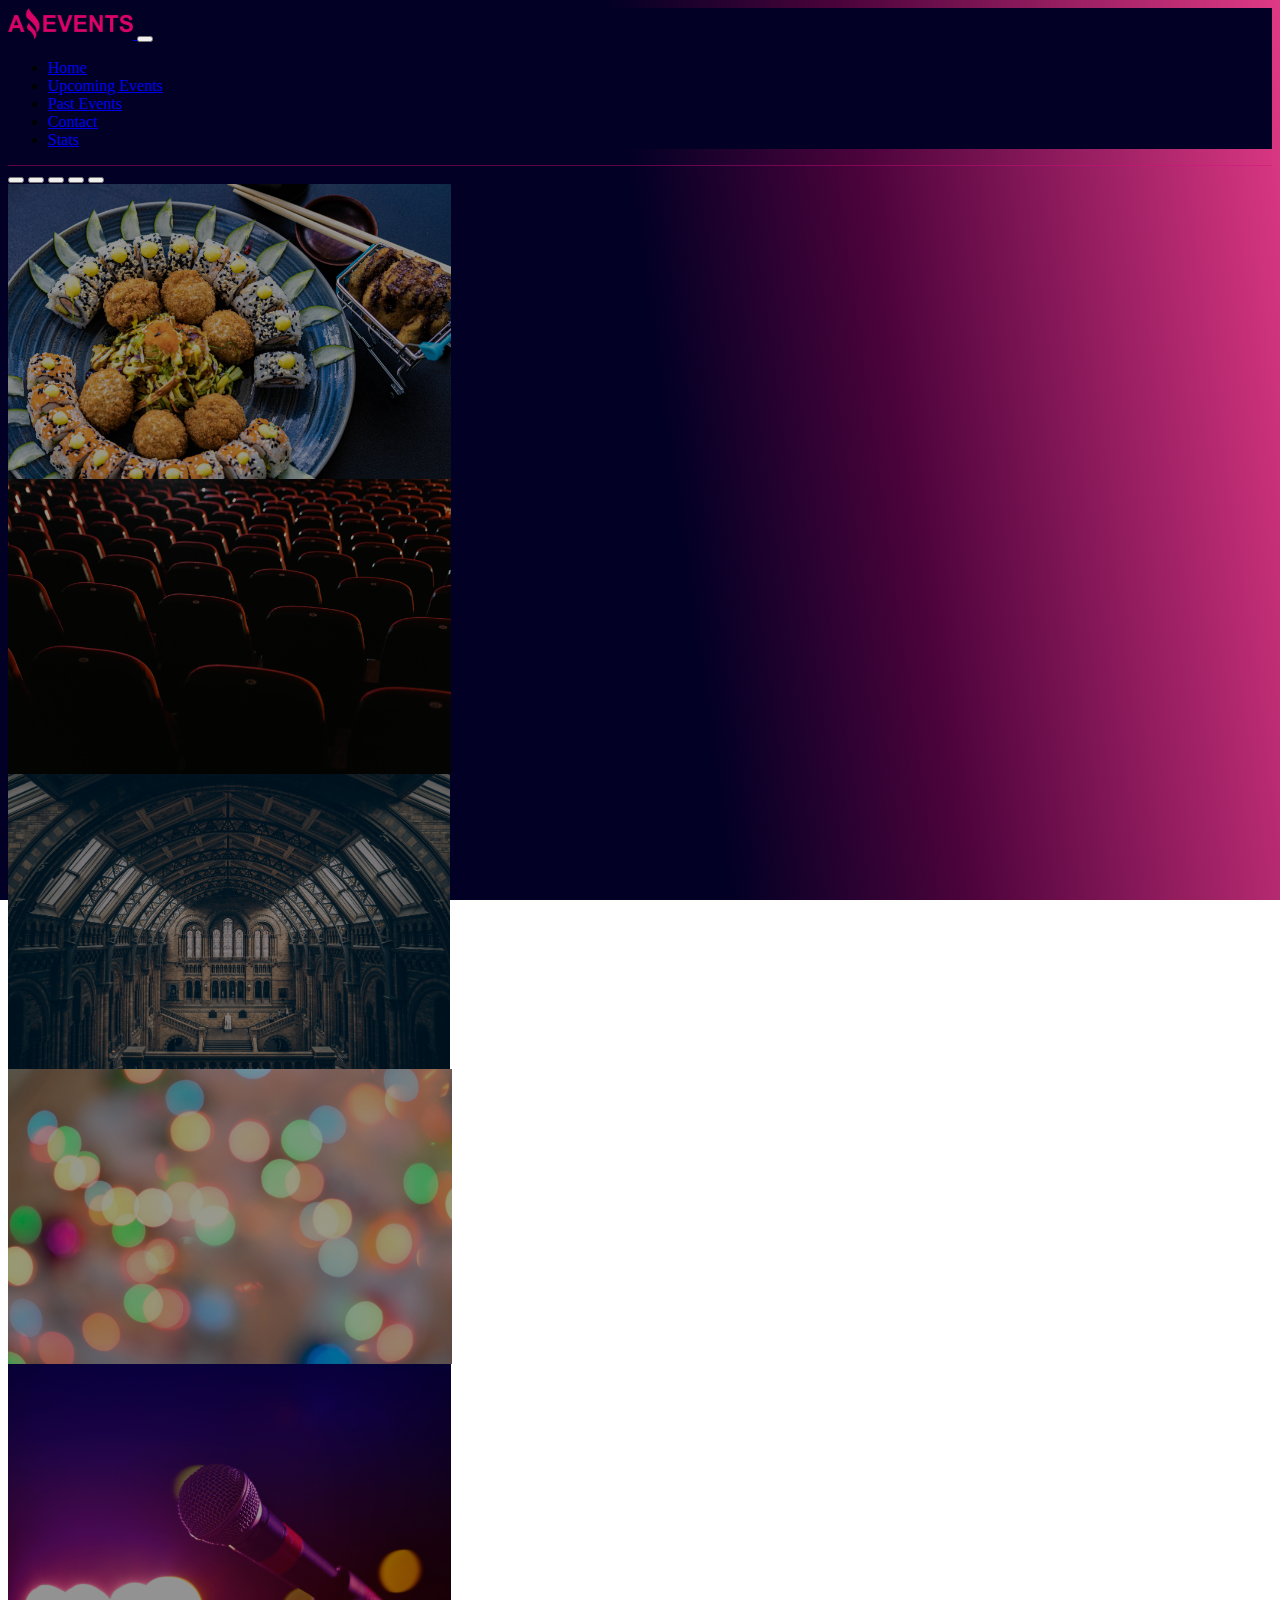
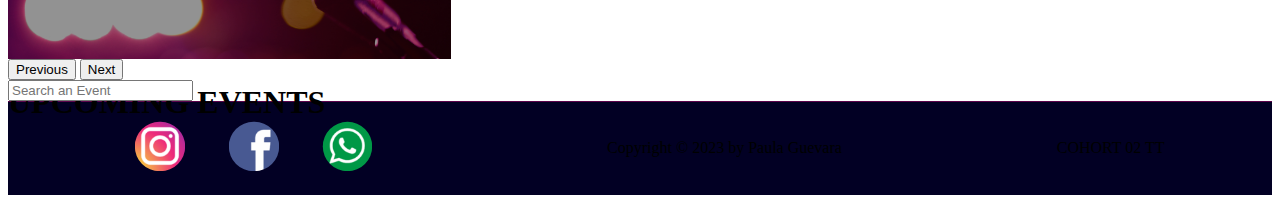
<file: upcoming_events.html>
<!DOCTYPE html>
<html lang="en">

<head>
    <meta charset="UTF-8">
    <meta http-equiv="X-UA-Compatible" content="IE=edge">
    <meta name="viewport" content="width=device-width, initial-scale=1.0">
    <link rel="shortcut icon" href="./assets/favicon.png" type="image/x-icon">
    <title>AE Upcoming Events</title>
    <link href="https://cdn.jsdelivr.net/npm/bootstrap@5.3.1/dist/css/bootstrap.min.css" rel="stylesheet"
        integrity="sha384-4bw+/aepP/YC94hEpVNVgiZdgIC5+VKNBQNGCHeKRQN+PtmoHDEXuppvnDJzQIu9" crossorigin="anonymous">
    <link rel="stylesheet" href="./styles/styles.css">
</head>


<body>
    <header>

        <nav class=" nav navbar navbar-dark navbar-expand-md  bg-body-tertiary">
            <div class="container-fluid">
                <a class="navbar-brand" href="./index.html">
                    <img src="./assets/amazing_brand.png" alt="Bootstrap" width="125">
                </a>
                <button class="navbar-toggler" type="button" data-bs-toggle="collapse"
                    data-bs-target="#navbarSupportedContent" aria-controls="navbarSupportedContent"
                    aria-expanded="false" aria-label="Toggle navigation">
                    <span class="navbar-toggler-icon"></span>
                </button>
                <div class="collapse navbar-collapse" id="navbarSupportedContent">
                    <ul class="navbar-nav ms-auto">
                        <li class="nav-item">
                            <a class="nav-link" aria-current="page" href="./index.html">Home</a>
                        </li>
                        <li class="nav-item">
                            <a class="nav-link active" href="#">Upcoming Events</a>
                        </li>
                        <li class="nav-item">
                            <a class="nav-link" href="./past_events.html">Past Events</a>
                        </li>
                        <li class="nav-item">
                            <a class="nav-link" href="./contact.html">Contact</a>
                        </li>
                        <li class="nav-item">
                            <a class="nav-link" href="./stats.html">Stats</a>
                        </li>

                    </ul>

                </div>
            </div>
        </nav>
    </header>

    <main class="container-fluid mt-2">
        <div id="carouselExampleIndicators" class="carousel slide col-auto" data-bs-ride="carousel">
            <div class="carousel-indicators">
                <button type="button" data-bs-target="#carouselExampleIndicators" data-bs-slide-to="0" class="active"
                    aria-current="true" aria-label="Slide 1"></button>
                <button type="button" data-bs-target="#carouselExampleIndicators" data-bs-slide-to="1"
                    aria-label="Slide 2"></button>
                <button type="button" data-bs-target="#carouselExampleIndicators" data-bs-slide-to="2"
                    aria-label="Slide 3"></button>
                <button type="button" data-bs-target="#carouselExampleIndicators" data-bs-slide-to="3"
                    aria-label="Slide 4"></button>
                <button type="button" data-bs-target="#carouselExampleIndicators" data-bs-slide-to="4"
                    aria-label="Slide 5"></button>
            </div>
            <div class="carousel-inner">
                <div class="carousel-item active c-item">
                    <img src="./assets/optional_banner_1.jpg" class="d-block w-100 c-img" alt="food">
                    <div class="carousel-caption top-0 mt-5 d-block">
                        <h1 class="display-1 fw-bolder mt-5">UPCOMING EVENTS</h1>
                    </div>
                </div>
                <div class="carousel-item c-item">
                    <img src="./assets/optional_banner_2.jpg" class="d-block w-100 c-img" alt="cinema seats">
                    <div class="carousel-caption top-0 mt-5  d-block">
                        <h1 class="display-1 fw-bolder mt-5">UPCOMING EVENTS</h1>
                    </div>
                </div>
                <div class="carousel-item c-item">
                    <img src="./assets/optional_banner_3.jpg" class="d-block w-100 c-img" alt="gothic building inside">
                    <div class="carousel-caption top-0 mt-5  d-block">
                        <h1 class="display-1 fw-bolder mt-5">UPCOMING EVENTS</h1>
                    </div>
                </div>
                <div class="carousel-item c-item">
                    <img src="./assets/optional_banner_4.jpg" class="d-block w-100 c-img"
                        alt="colorful distorted lights">
                    <div class="carousel-caption top-0 mt-5 d-block">
                        <h1 class="display-1 fw-bolder mt-5">UPCOMING EVENTS</h1>
                    </div>
                </div>
                <div class="carousel-item c-item">
                    <img src="./assets/optional_banner_5.jpg" class="d-block w-100 c-img" alt="microphone">
                    <div class="carousel-caption top-0 mt-5 d-block">
                        <h1 class="display-1 fw-bolder mt-5">UPCOMING EVENTS</h1>
                    </div>
                </div>
            </div>
            <button class="carousel-control-prev" type="button" data-bs-target="#carouselExampleIndicators"
                data-bs-slide="prev">
                <span class="carousel-control-prev-icon" aria-hidden="true"></span>
                <span class="visually-hidden">Previous</span>
            </button>
            <button class="carousel-control-next" type="button" data-bs-target="#carouselExampleIndicators"
                data-bs-slide="next">
                <span class="carousel-control-next-icon" aria-hidden="true"></span>
                <span class="visually-hidden">Next</span>
            </button>
        </div>
        <div class="container-fluid row row-cols-lg-auto g-3 align-content-around justify-content-around mt-3">
            <form class="form_op row row-cols-auto row-cols-lg-auto row-cols-sm-auto g-3" id="formContainer"></form>
            <div class="searchbar col-12">
                <form class="d-flex" role="search">
                    <input class="form-control" type="search" name="search" placeholder="Search an Event" aria-label="Search">
                </form>
            </div>
        </div>

        <div class="container mt-5">
            <div class="row" id="eventContainer"></div>
        </div>
    </main>
    <footer class="container-fluid mt-5 flex-column flex-xl-row flex-sm-column  flex-md-column s-xl-row">
        <div class="social_med">
            <a href="http://www.instragram.com" target="_blank" rel="noopener noreferrer" title="instragram">
                <img src="./assets/instagram.png" alt="" class="social img-fluid">
            </a>
            <a href="http://www.facebook.com" target="_blank" rel="noopener noreferrer" title="facebook">
                <img src="./assets/facebook.png" alt="" class="social img-fluid">
            </a>
            <a href="http://www.whatsapp.com" target="_blank" rel="noopener noreferrer" title="whatsapp">

                <img src="./assets/whatsapp.png" alt="" class="social img-fluid">
            </a>
        </div>
        <p class="text-center">Copyright &copy; 2023 by Paula Guevara</p>
        <span class="text-center">COHORT 02 TT</span>
    </footer>
    <script src="https://cdn.jsdelivr.net/npm/bootstrap@5.3.1/dist/js/bootstrap.bundle.min.js"
        integrity="sha384-HwwvtgBNo3bZJJLYd8oVXjrBZt8cqVSpeBNS5n7C8IVInixGAoxmnlMuBnhbgrkm" crossorigin="anonymous">
        </script>
    <script src="./js/main.js"></script>
    <script src="./js/upcoming_events.js"></script>
    <script src="./js/checkboxes.js"></script>

</body>

</html>
</file>
<file: styles/styles.css>
body{
    background: rgb(217,9,104);
    background: linear-gradient(262deg, rgba(217,9,104,0.8057598039215687) 0%, rgba(77,3,60,1) 31%, rgba(2,0,36,1) 48%);
    background-attachment: fixed;
}

header{
    border-bottom: solid 0.5px #d9097f6a;
}

.nav{
    background-color: #020024 !important;
}



.c-item{
     height: 295px;
}

.c-img{
    height: 100%;
    object-fit: cover;
    filter: brightness(0.6);
}
.form_op{
    display: flex;
    justify-content: space-evenly;
}
.searchbar{
    display: flex;
}

label{
    color: #fff;
}

.card img{
    width: 100%;
    height: 250px;
    object-fit: cover;

}

.crd_foot{
    display: flex;
    justify-content: space-around;
}

footer{
    background-color: #020024;
    display: flex;
    align-items: center;
    justify-content: space-around;
    border-top: solid 0.2px #d9097f6a;
}
.social_med a{
    text-decoration: none !important;
}
.social{
    border-radius: 100%;
    width: 50px;
    padding: .3rem ;
    margin: 15px;
}



.form_div{
    display: flex;
    flex-wrap: wrap;
    flex-direction: column;
    align-items: center;
}

textarea{
    width: 500px;
    height: 200px;
}

.submit_btn{
    display: flex;
    align-items: center;
}

.form{
    border: solid 0.5px #d9097f6a;
    padding: 10px;
}

.div_table{
    border: solid 0.5px #d9097f6a !important;
}


.det_span{
    display: inline-block;
}

.nomatch{
    text-align: center;
    color: #fff;
    font-size: large;
}

.price{
    font-weight: 600;
}

.det_img{
    height: -webkit-fill-available !important;
}
</file>
